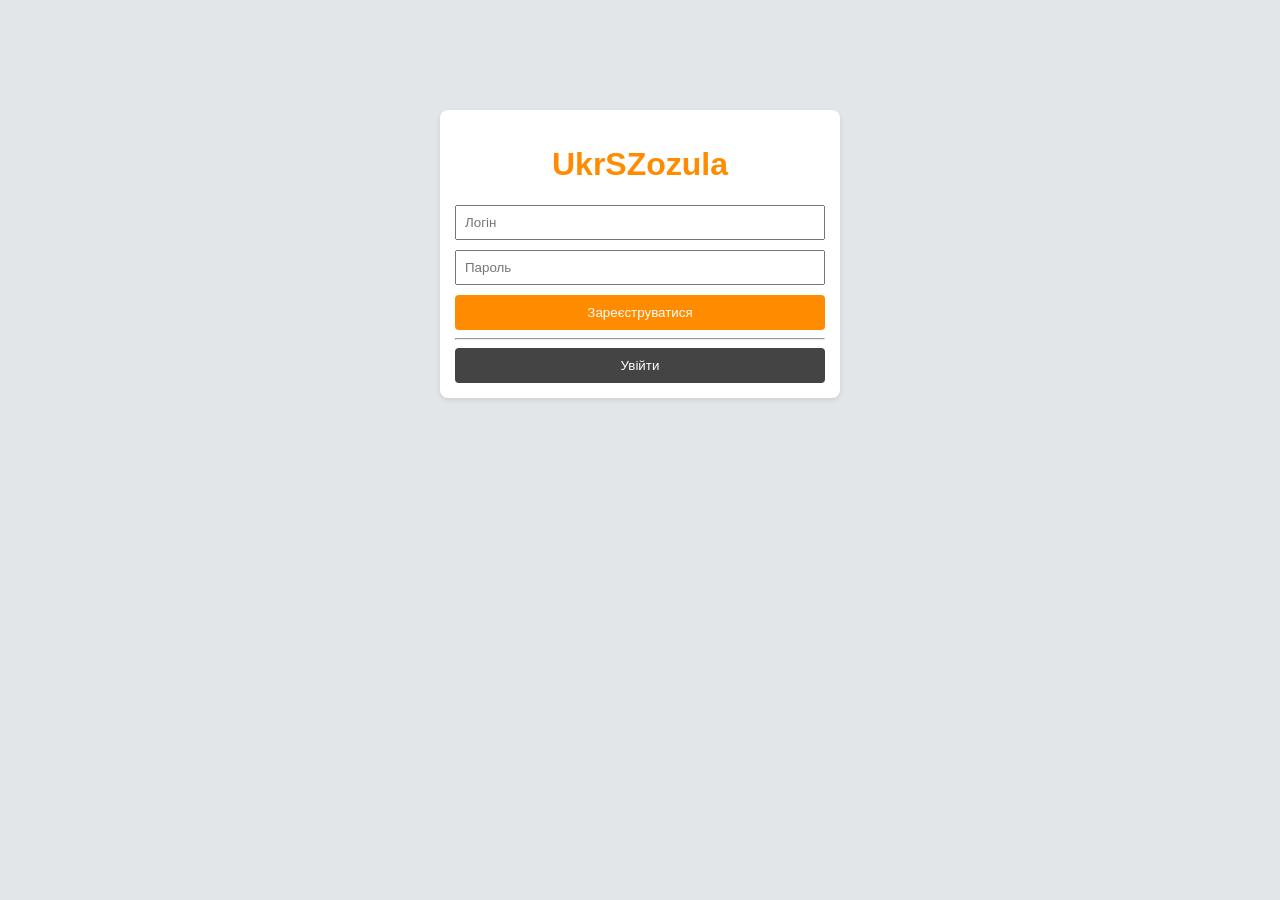
<file: index.html>
<!DOCTYPE html>
<html lang="uk">
<head>
    <meta charset="UTF-8">
    <title>UkrSZozula — Вхід</title>
    <link rel="stylesheet" href="style.css">
</head>
<body>
    <div class="container" style="max-width: 400px; margin-top: 100px;">
        <div class="card">
            <h1 style="color: var(--orange); text-align: center;">UkrSZozula</h1>
            <div id="auth-box">
                <input type="text" id="regLogin" placeholder="Логін">
                <input type="password" id="regPass" placeholder="Пароль">
                <button onclick="register()" style="width: 100%;">Зареєструватися</button>
                <hr>
                <button onclick="login()" style="width: 100%; background: #444;">Увійти</button>
            </div>
        </div>
    </div>
    <script src="auth.js"></script>
</body>
</html>
</file>
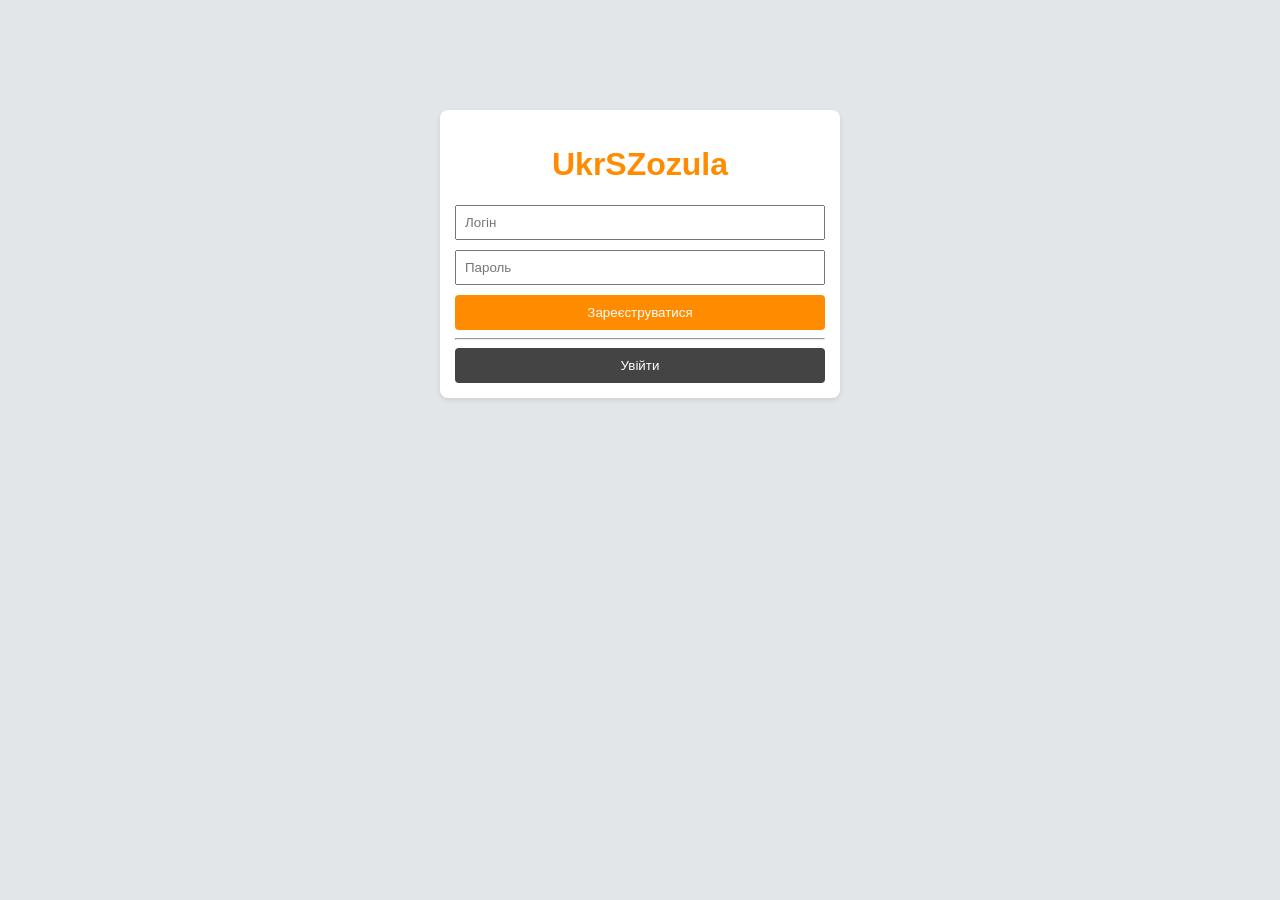
<file: feed.html>
<!DOCTYPE html>
<html lang="uk">
<head>
    <meta charset="UTF-8">
    <title>UkrSZozula — Стрічка</title>
    <link rel="stylesheet" href="style.css">
</head>
<body>
    <header>
        <h2>UkrSZozula</h2>
        <div>
            <span id="curUser"></span>
            <button onclick="logout()" style="background: #333; margin-left: 10px;">Вихід</button>
        </div>
    </header>

    <div class="container">
        <div class="card">
            <h3>Створити пост</h3>
            <textarea id="postText" placeholder="Що нового?"></textarea>
            <label>Додати фото: <input type="file" id="postFile" accept="image/*"></label>
            <button onclick="createPost()">Опублікувати</button>
        </div>

        <div id="feed"></div>
    </div>

    <script src="auth.js"></script>
    <script src="posts.js"></script>
</body>
</html>
</file>
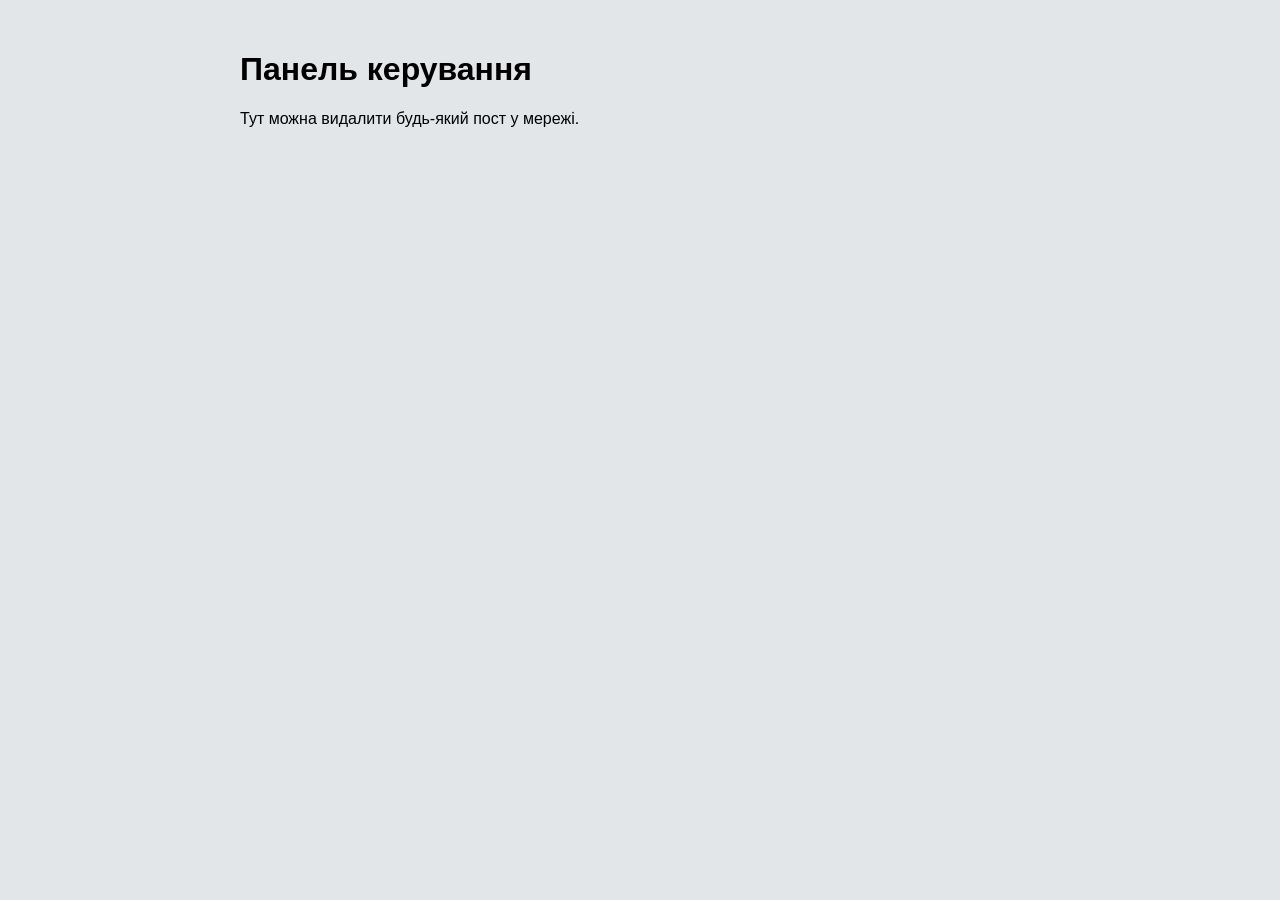
<file: profile.html>
<!DOCTYPE html>
<html lang="uk">
<head>
    <meta charset="UTF-8">
    <title>UkrSZozula — Адмін</title>
    <link rel="stylesheet" href="style.css">
</head>
<body>
    <div class="container">
        <h1>Панель керування</h1>
        <p>Тут можна видалити будь-який пост у мережі.</p>
        <div id="adminFeed"></div>
    </div>

    <script>
        function renderAdmin() {
            const feed = document.getElementById('adminFeed');
            const posts = JSON.parse(localStorage.getItem('posts') || '[]');
            feed.innerHTML = posts.map(p => `
                <div class="card" style="border: 1px solid red;">
                    <b>Автор: ${p.author}</b>
                    <p>${p.content}</p>
                    <button onclick="adminDelete(${p.id})" style="background:red;">ВИДАЛИТИ ПОСТ</button>
                </div>
            `).join('');
        }

        function adminDelete(id) {
            let posts = JSON.parse(localStorage.getItem('posts'));
            posts = posts.filter(p => p.id !== id);
            localStorage.setItem('posts', JSON.stringify(posts));
            renderAdmin();
        }

        renderAdmin();
    </script>
</body>
</html>
</file>
<file: style.css>
:root { --orange: #ff8c00; --bg: #e3e6e8; }
body { font-family: sans-serif; background: var(--bg); margin: 0; padding: 0; }
header { background: var(--orange); color: white; padding: 10px 20px; display: flex; justify-content: space-between; align-items: center; }
.container { max-width: 800px; margin: 20px auto; padding: 10px; }
.card { background: white; padding: 15px; border-radius: 8px; margin-bottom: 20px; box-shadow: 0 2px 5px rgba(0,0,0,0.1); }
input, textarea { width: 100%; margin-bottom: 10px; padding: 8px; box-sizing: border-box; }
button { background: var(--orange); color: white; border: none; padding: 10px; cursor: pointer; border-radius: 4px; }
button:hover { opacity: 0.9; }
.post-img { max-width: 100%; border-radius: 8px; margin: 10px 0; }
.comment { background: #f9f9f9; padding: 5px 10px; border-radius: 4px; margin-top: 5px; font-size: 0.9em; }
.liked { color: red; font-weight: bold; }
</file>
